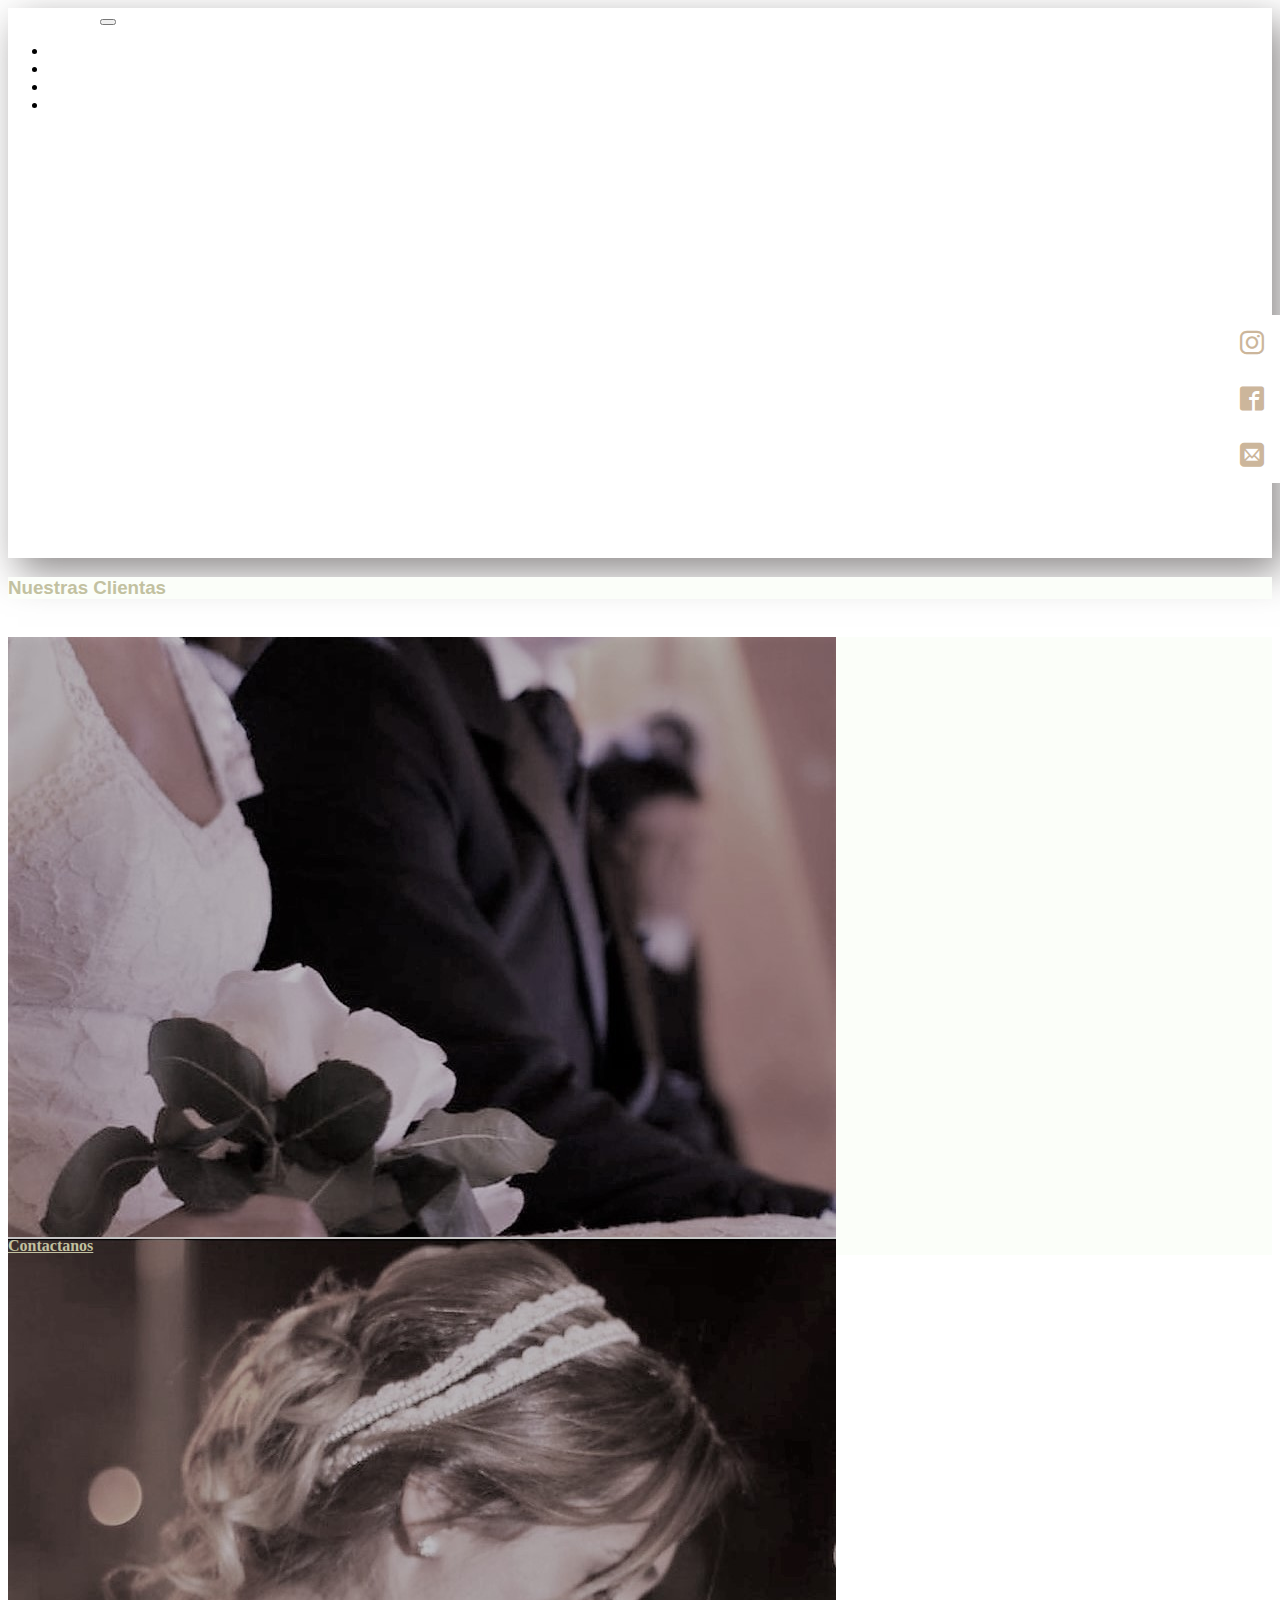
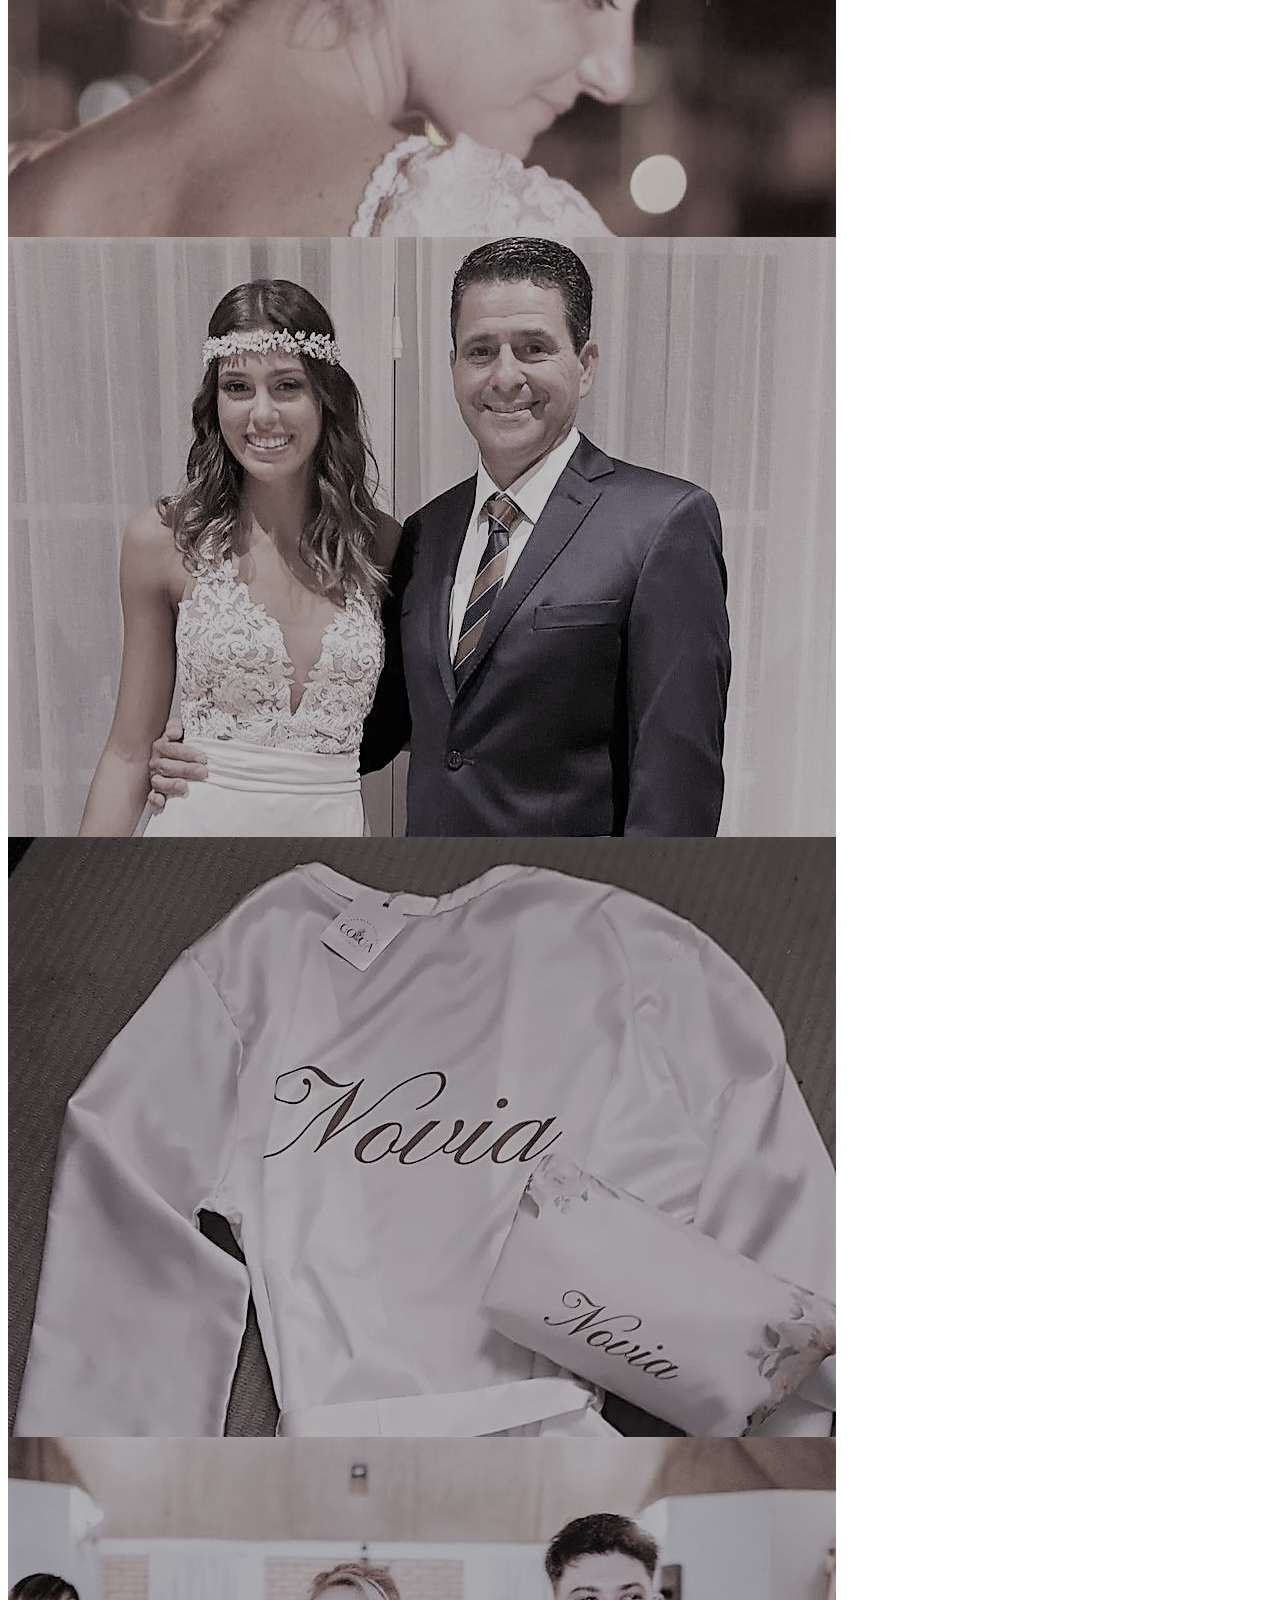
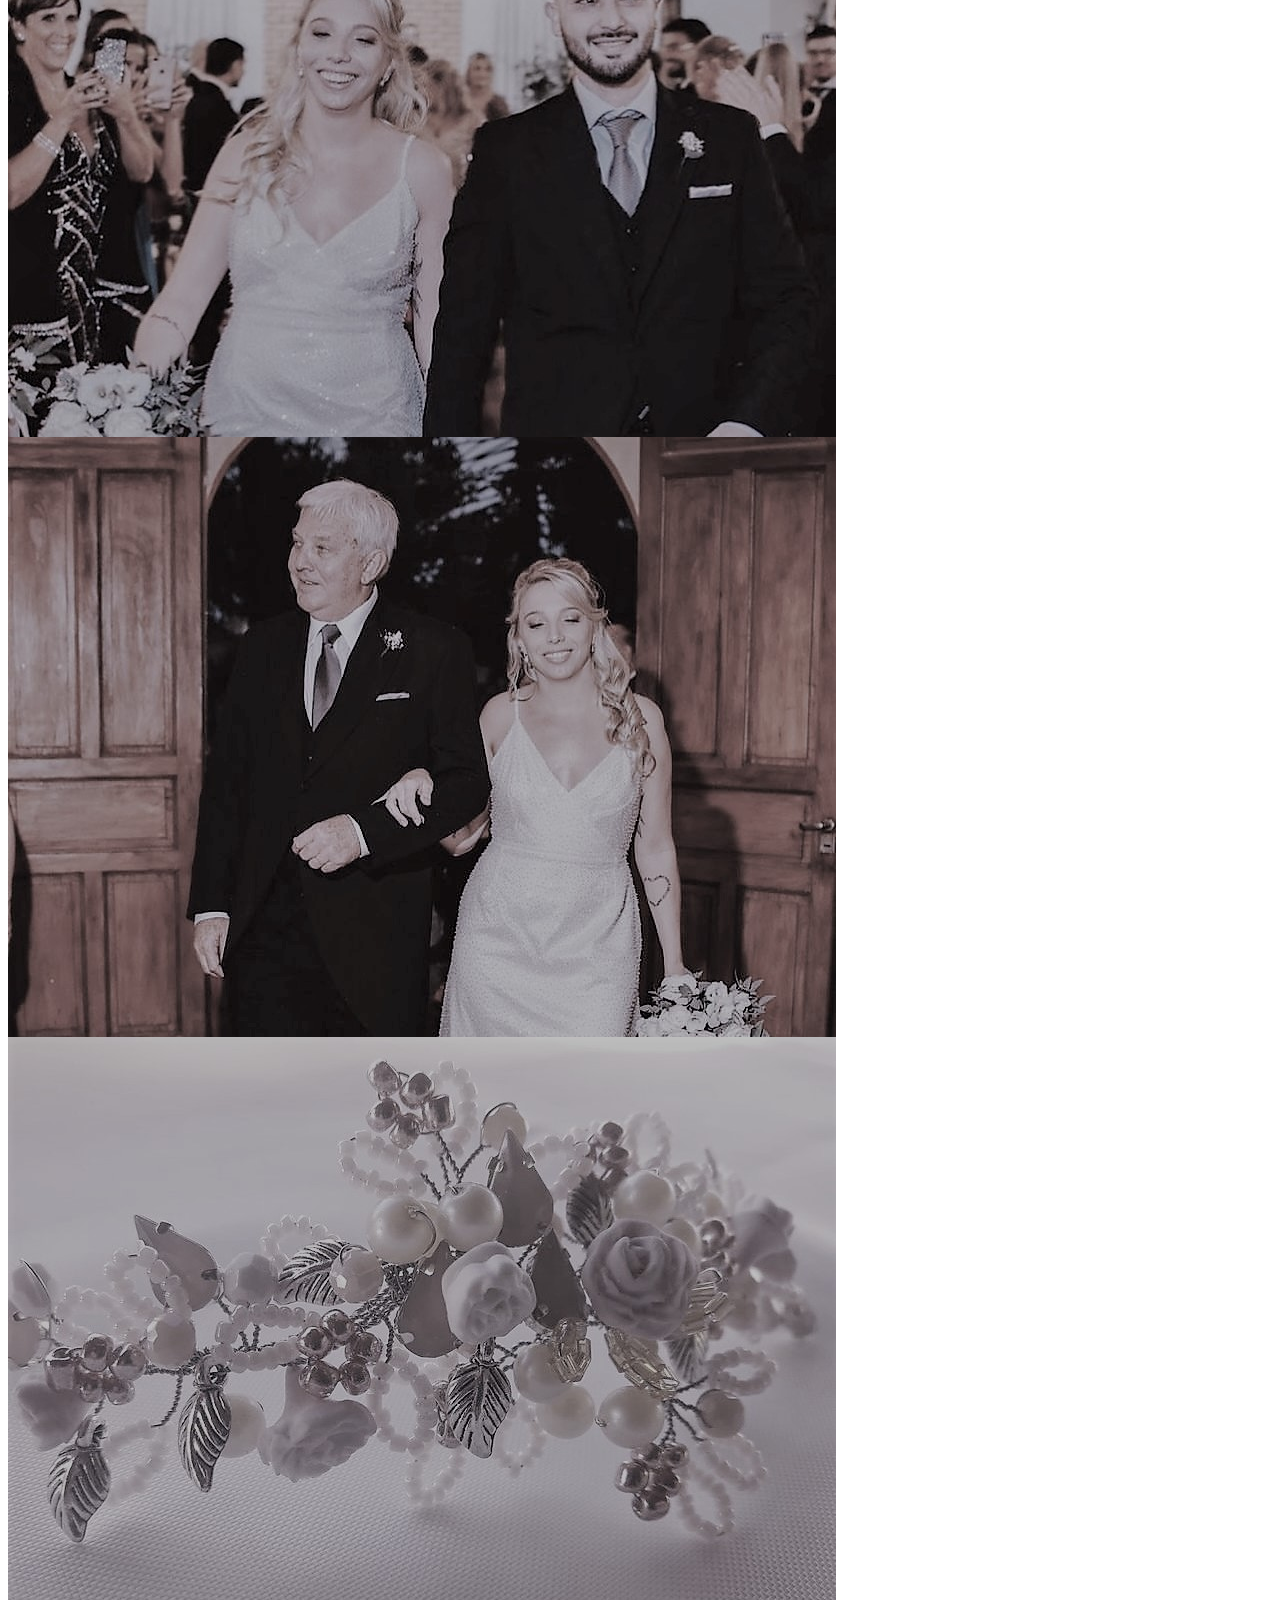
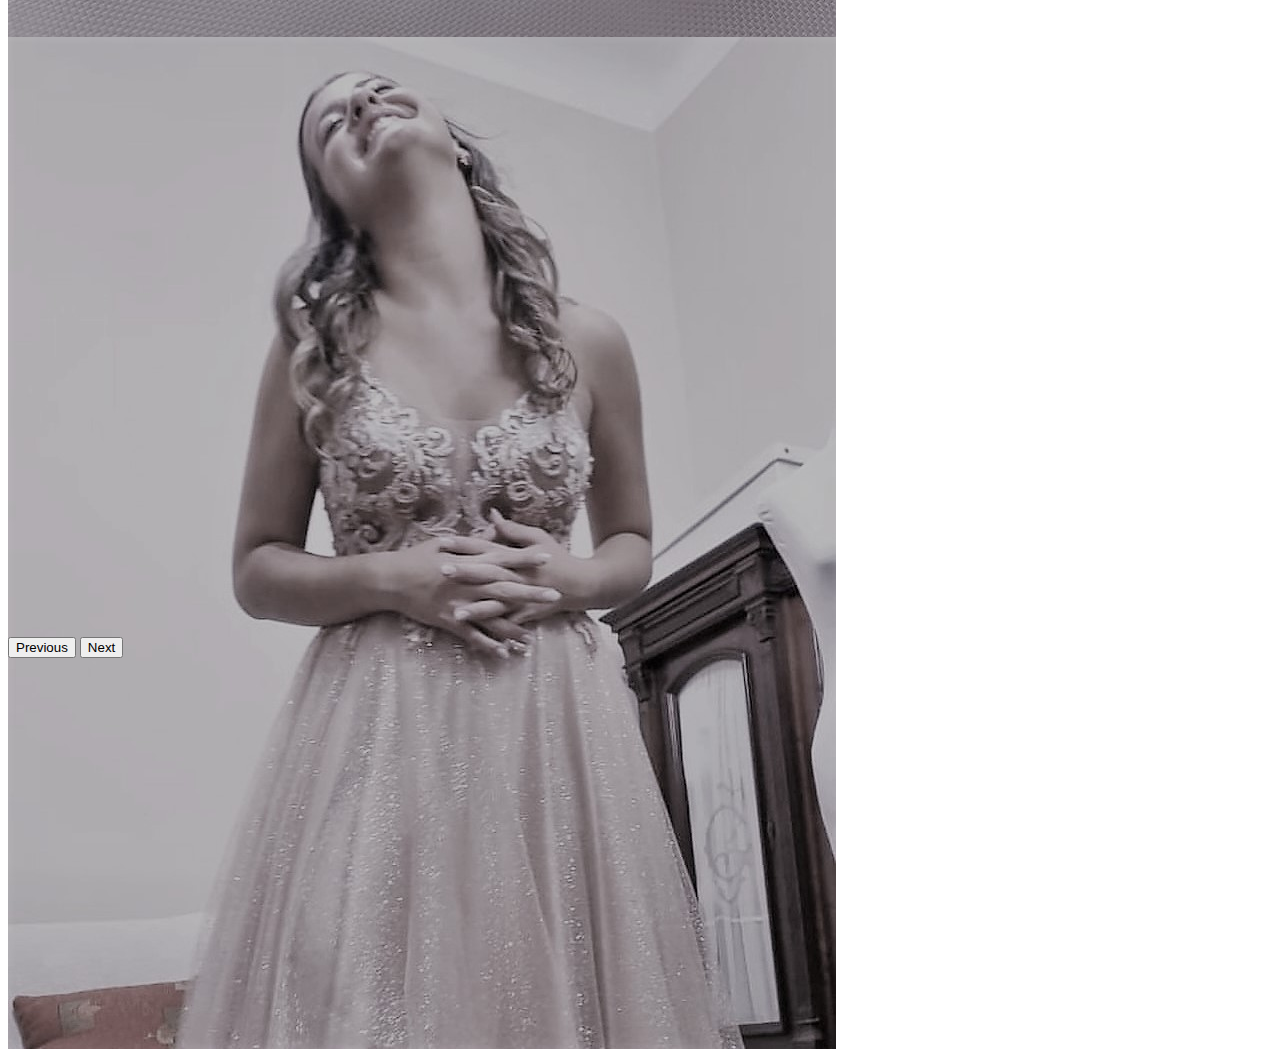
<file: clientas.html>
<!DOCTYPE html>
<html lang="en">
<head>
    <meta charset="UTF-8">
    <meta http-equiv="X-UA-Compatible" content="IE=edge">
    <meta name="viewport" content="width=device-width, initial-scale=1.0">
    <link href="https://cdn.jsdelivr.net/npm/bootstrap@5.2.1/dist/css/bootstrap.min.css" rel="stylesheet" integrity="sha384-iYQeCzEYFbKjA/T2uDLTpkwGzCiq6soy8tYaI1GyVh/UjpbCx/TYkiZhlZB6+fzT" crossorigin="anonymous">
    <link rel="stylesheet" href="./css/style.css">
    <link rel="stylesheet" href="./font.css">  
    <link rel="icon" type="image/png" href="./IMAGENES1/logo3.png"/>
    <title>Clientas</title>
    <meta name="description" content="En Goga Atelier valoramos las experiencias de cada una de nuestras clientas, para mejorar en cada uno de nuestros proyectos">
    <meta name="keywords" content="vestido de novia, vestido de fiesta, boda, wedding planner, asistente de novias, fiesta, vestido de fiesta, vestido de gala">
</head>
<body>
    <nav class="navbar navbar-expand-lg bg-white fixed header">
        <div class="container-fluid mb-2">
          <a class="navbar-brand navbar-custom" href="./index.html">Goga Atelier</a>
          <button class="navbar-toggler" type="button" data-bs-toggle="collapse" data-bs-target="#navbarSupportedContent" aria-controls="navbarSupportedContent" aria-expanded="false" aria-label="Toggle navigation">
            <span class="navbar-toggler-icon bg-white" ></span>
          </button>
          <div class="collapse navbar-collapse" id="navbarSupportedContent">
            <ul class="navbar-nav me-auto mb-2 mb-lg-0">
              <li class="nav-item item-sobremi">
                <a class="nav-link navbar-custom" aria-current="page" href="./sobremi.html">Sobre Mi</a>
              </li>
              <li class="nav-item">
                <a class="nav-link navbar-custom" href="./clientas.html">Clientas</a>
              </li>
              <li class="nav-item">
                <a class="nav-link navbar-custom" href="./diseños.html">Diseños</a>
              </li>
              <li class="nav-item">
                <a class="nav-link navbar-custom" href="./contacto.html">Contacto</a>
              </li>    
          </div>
        </div>
      </nav>

      <div class="bodygeneral col-12 d-flex justify-content-center pt-5">
        <h3> Nuestras Clientas</h3>
      </div>
      <div class="bodygeneral d-flex justify-content-center">
      <div id="carouselExampleControls" class="carousel slide mt-3" data-bs-ride="carousel">
        <div class="carousel-inner">
          <div class="carousel-item active slide">
            <img src="./IMAGENES1/img.estefa1.jpg" class="d-block w-100"  alt="...">
          </div>
          <div class="carousel-item slide">
            <img src="./IMAGENES1/IMG-estefa2.jpg" class="d-block w-100"  alt="...">
          </div>
          <div class="carousel-item slide">
            <img src="./IMAGENES1/IMG-vale.jpg" class="d-block w-100"  alt="...">
          </div>
          <div class="carousel-item slide">
            <img src="./IMAGENES1/IMG-kitnovia.jpg" class="d-block w-100"  alt="...">
          </div>
          <div class="carousel-item slide">
            <img src="./IMAGENES1/IMG-manu2.jpg" class="d-block w-100"  alt="...">
          </div>
          <div class="carousel-item slide">
            <img src="./IMAGENES1/IMG-manu1.jpg" class="d-block w-100"  alt="...">
          </div>
          <div class="carousel-item slide">
            <img src="./IMAGENES1/IMG-tocado1.jpg" class="d-block w-100"  alt="...">
          </div>
          <div class="carousel-item slide">
            <img src="./IMAGENES1/IMG-5393.jpg" class="d-block w-100"  alt="...">
          </div>
        </div>
        <button class="carousel-control-prev" type="button" data-bs-target="#carouselExampleControls" data-bs-slide="prev">
          <span class="carousel-control-prev-icon" aria-hidden="true"></span>
          <span class="visually-hidden">Previous</span>
        </button>
        <button class="carousel-control-next" type="button" data-bs-target="#carouselExampleControls" data-bs-slide="next">
          <span class="carousel-control-next-icon" aria-hidden="true"></span>
          <span class="visually-hidden">Next</span>
        </button>
      </div>
      </div>
      <div class="bodygeneral col-12 d-flex justify-content-center">
        <a class="btn btn-primary btn btn-light mt-5 mb-5" href="./contacto.html" role="button">Contactanos</a>
    </div>
      <div class="redes">
        <a href="https://www.instagram.com/gogaatelier/?igshid=YmMyMTA2M2Y%3D" class="icon icon-instagram" target="_blank"></a>
        <a href="https://www.facebook.com/groups/638533439887935/user/1172901946/" class="icon icon-facebook" target="_blank"></a>
        <a href="" class="icon icon-mail" target="_blank"></a>
    </div>



    <script src="https://cdn.jsdelivr.net/npm/bootstrap@5.2.1/dist/js/bootstrap.bundle.min.js" integrity="sha384-u1OknCvxWvY5kfmNBILK2hRnQC3Pr17a+RTT6rIHI7NnikvbZlHgTPOOmMi466C8" crossorigin="anonymous"></script>
</body>
</html>
</file>
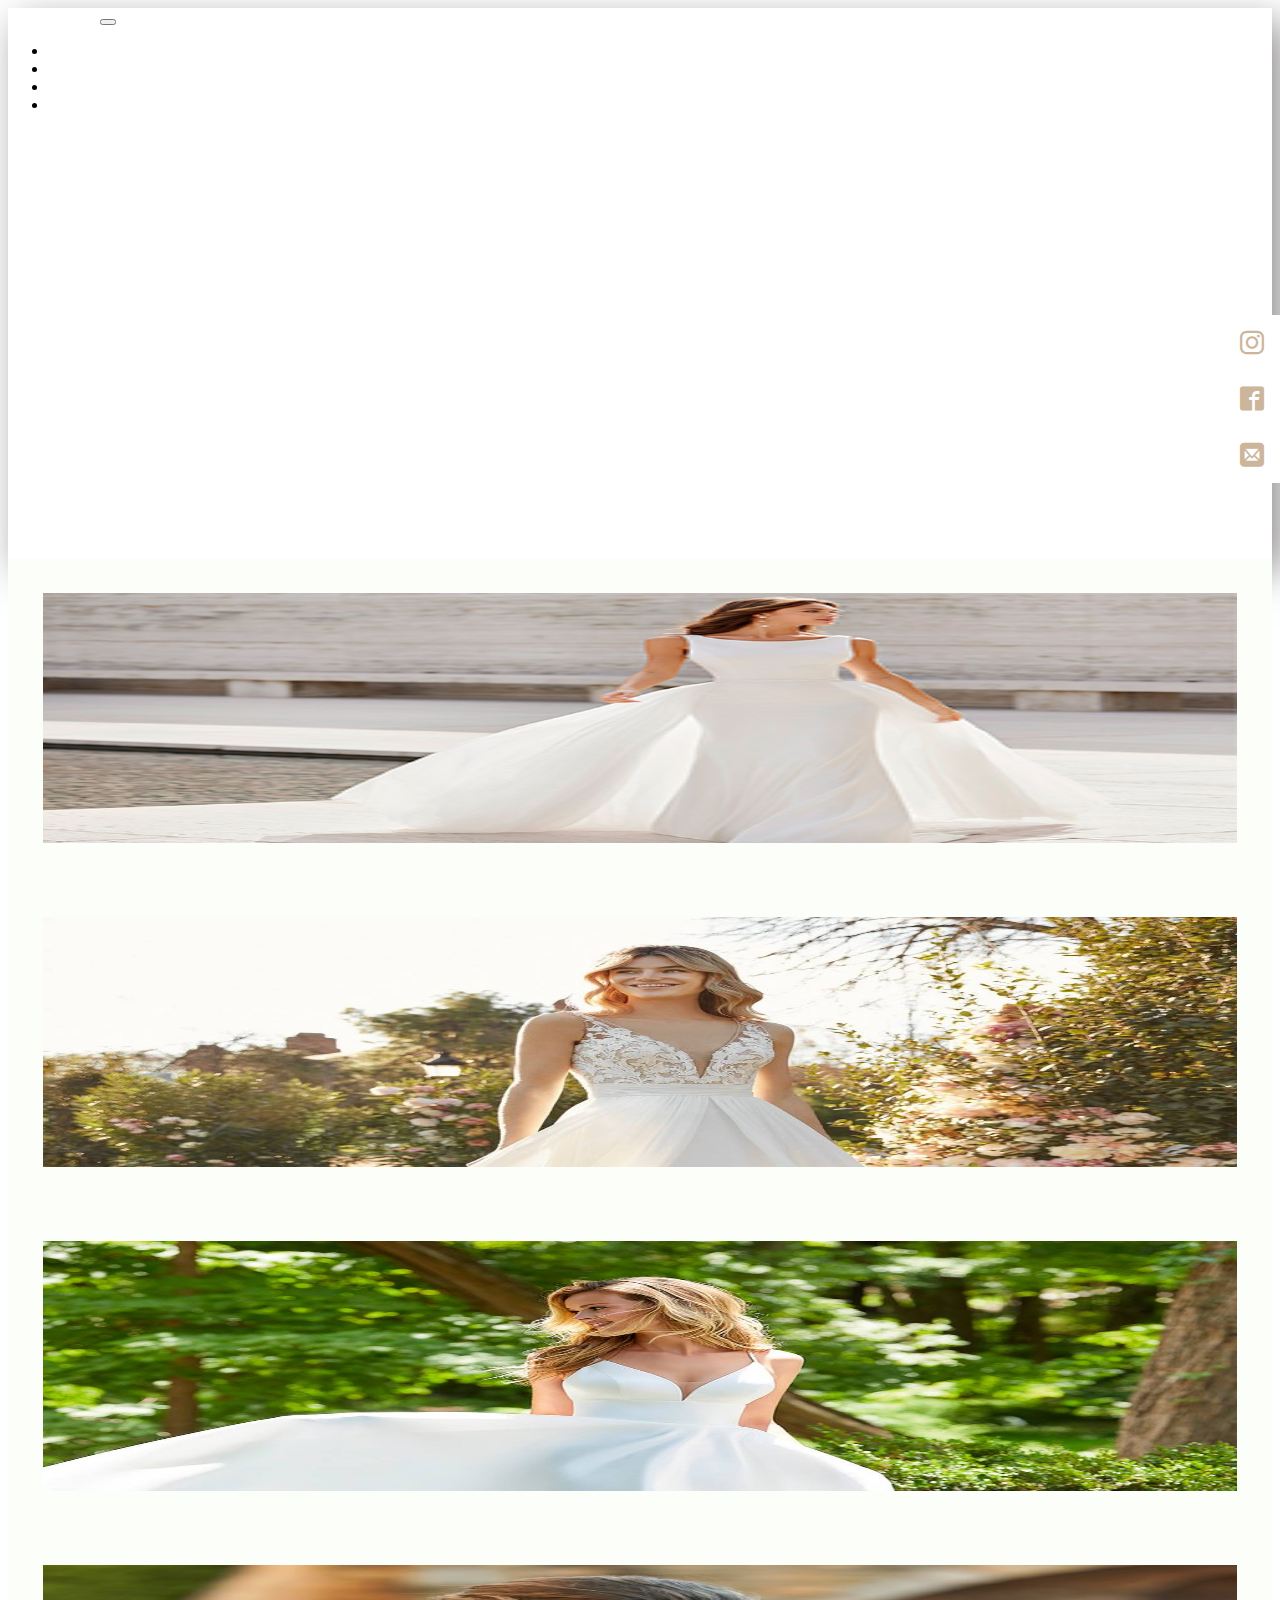
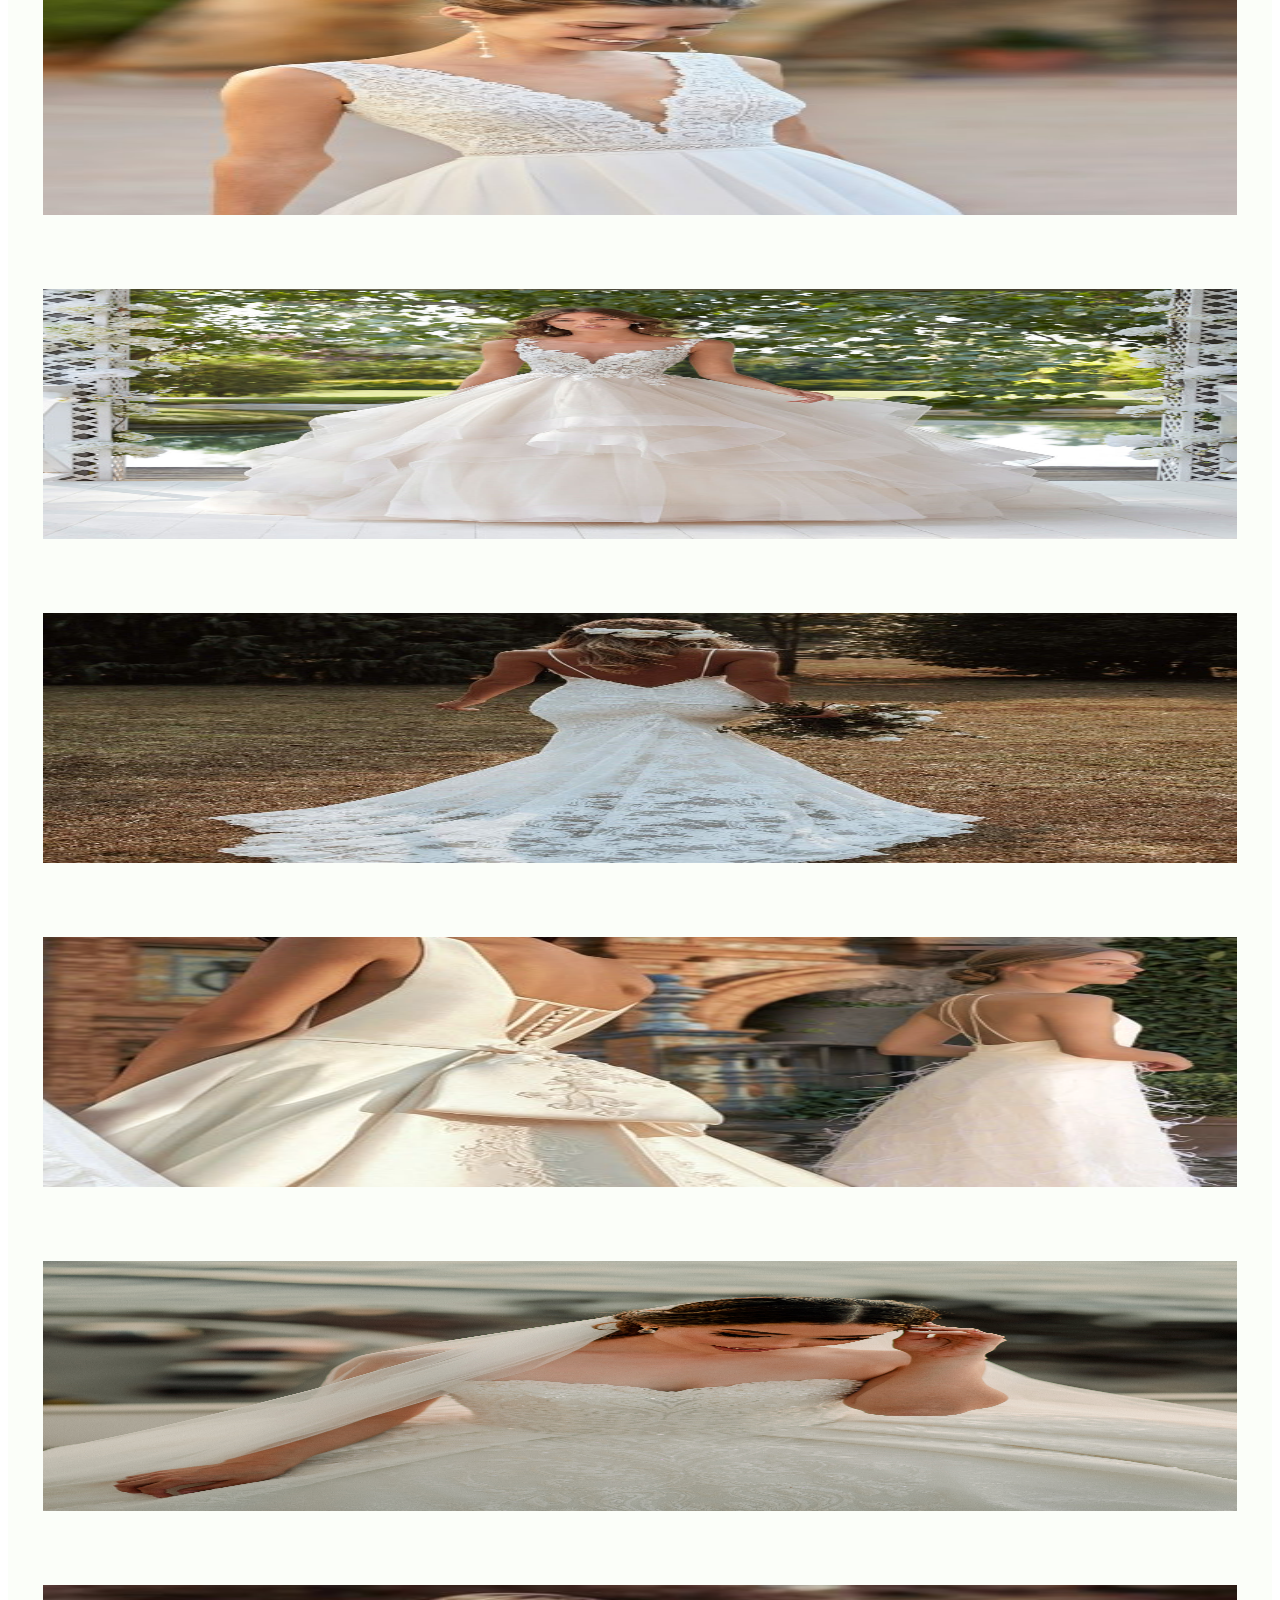
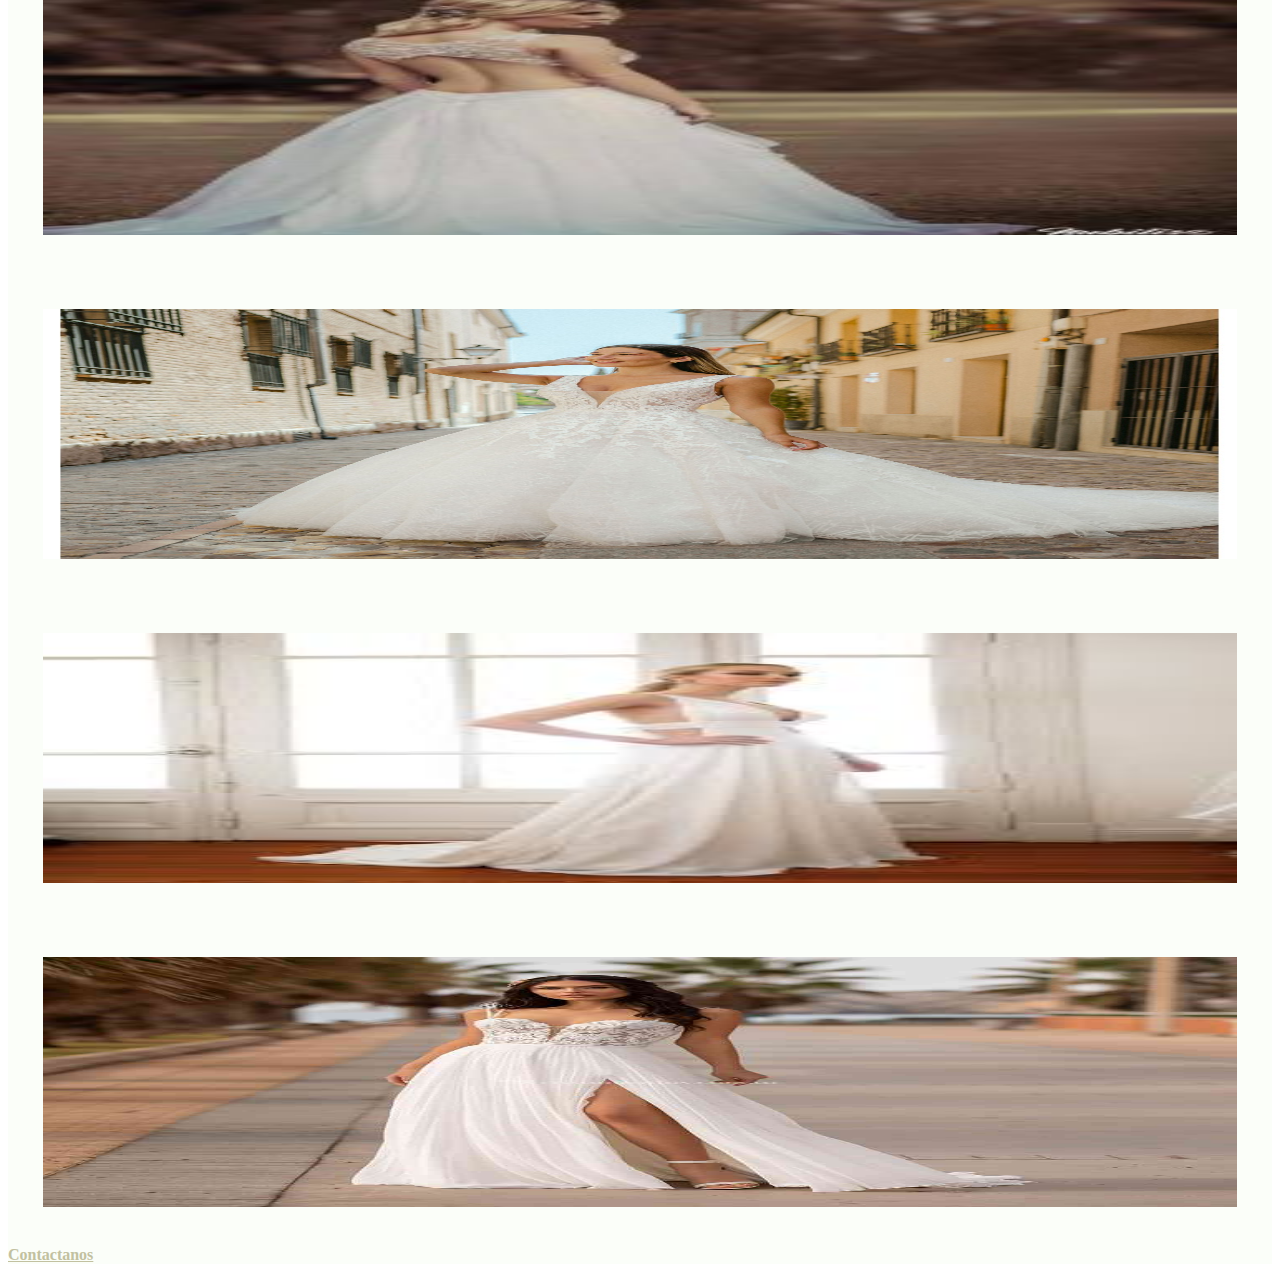
<file: diseños.html>
<!DOCTYPE html>
<html lang="en">
<head>
    <meta charset="UTF-8">
    <meta http-equiv="X-UA-Compatible" content="IE=edge">
    <meta name="viewport" content="width=device-width, initial-scale=1.0">
    <link href="https://cdn.jsdelivr.net/npm/bootstrap@5.2.1/dist/css/bootstrap.min.css" rel="stylesheet" integrity="sha384-iYQeCzEYFbKjA/T2uDLTpkwGzCiq6soy8tYaI1GyVh/UjpbCx/TYkiZhlZB6+fzT" crossorigin="anonymous">
    <link rel="stylesheet" href="./css/style.css">
    <link rel="stylesheet" href="./font.css">
    <link rel="icon" type="image/png" href="./IMAGENES1/logo3.png"/>  
    <title>Diseños</title>
    <meta name="description" content="Nuestros diseños son únicos y exclusivos, diseñamos priorizando los deseos de cada clienta">
    <meta name="keywords" content="vestido de novia, vestido de fiesta, boda, wedding planner, asistente de novias, fiesta, vestido de fiesta, vestido de gala">
</head>
<body>
     <nav class="navbar navbar-expand-lg bg-white fixed header">
        <div class="container-fluid mb-2">
          <a class="navbar-brand navbar-custom" href="./index.html">Goga Atelier</a>
          <button class="navbar-toggler" type="button" data-bs-toggle="collapse" data-bs-target="#navbarSupportedContent" aria-controls="navbarSupportedContent" aria-expanded="false" aria-label="Toggle navigation">
            <span class="navbar-toggler-icon bg-white"></span>
          </button>
          <div class="collapse navbar-collapse" id="navbarSupportedContent">
            <ul class="navbar-nav me-auto mb-2 mb-lg-0">
              <li class="nav-item item-sobremi">
                <a class="nav-link navbar-custom" aria-current="page" href="./sobremi.html">Sobre Mi</a>
              </li>
              <li class="nav-item">
                <a class="nav-link navbar-custom" href="./clientas.html">Clientas</a>
              </li>
              <li class="nav-item">
                <a class="nav-link navbar-custom" href="./diseños.html">Diseños</a>
              </li>
              <li class="nav-item">
                <a class="nav-link navbar-custom" href="./contacto.html">Contacto</a>
              </li>    
          </div>
        </div>
      </nav>
    <div class="bodygeneral mt-4">
      <div class= "galeria container">        
        <div class="row">
          <div class="col-lg-4 col-md-6 col-sm-12">
            <img src="./IMAGENES1/diseños1.jpg" alt="Diseño de Novia">
          </div>
          <div class="col-lg-4 col-md-6 col-sm-12">
            <img src="./IMAGENES1/diseños2.jpeg" alt="Diseño de Novia">
          </div>
          <div class="col-lg-4 col-md-6 col-sm-12">
            <img src="./IMAGENES1/diseño3.jpeg" alt="Diseño de Novia">
          </div>
          <div class="col-lg-4 col-md-6 col-sm-12">
            <img src="./IMAGENES1/diseño4.jpg" alt="Diseño de Novia">
          </div>
          <div class="col-lg-4 col-md-6 col-sm-12">
            <img src="./IMAGENES1/diseño5.jpg" alt="Diseño de Novia">
          </div>
          <div class="col-lg-4 col-md-6 col-sm-12">
            <img src="./IMAGENES1/diseño6.jpg" alt="Diseño de Novia">
          </div>
          <div class="col-lg-4 col-md-6 col-sm-12">
            <img src="./IMAGENES1/diseño7.png" alt="Diseño de Novia">
          </div>
          <div class="col-lg-4 col-md-6 col-sm-12">
            <img src="./IMAGENES1/diseño8.jpg" alt="Diseño de Novia">
          </div>
          <div class="col-lg-4 col-md-6 col-sm-12">
            <img src="./IMAGENES1/diseño9.jpg" alt="Diseño de Novia">
          </div>
          <div class="col-lg-4 col-md-6 col-sm-12">
            <img src="./IMAGENES1/diseño10.jpg" alt="Diseño de Novia">
          </div>
          <div class="col-lg-4 col-md-6 col-sm-12">
            <img src="./IMAGENES1/diseño11.jpg" alt="Diseño de Novia">
          </div>
          <div class="col-lg-4 col-md-6 col-sm-12">
            <img src="./IMAGENES1/diseño12.jpg" alt="Diseño de Novia">
          </div>
        </div>
    </div>

      
      <div class="bodygeneral col-12 d-flex justify-content-center">
        <a class="btn btn-primary btn btn-light mt-5 mb-5" href="./contacto.html" role="button">Contactanos</a>
    </div>

    </div>
        <div class="redes">
            <a href="https://www.instagram.com/gogaatelier/?igshid=YmMyMTA2M2Y%3D" class="icon icon-instagram" target="_blank"></a>
            <a href="https://www.facebook.com/groups/638533439887935/user/1172901946/" class="icon icon-facebook" target="_blank"></a>
            <a href="" class="icon icon-mail" target="_blank"></a>
    </div>




    <script src="https://cdn.jsdelivr.net/npm/bootstrap@5.2.1/dist/js/bootstrap.bundle.min.js" integrity="sha384-u1OknCvxWvY5kfmNBILK2hRnQC3Pr17a+RTT6rIHI7NnikvbZlHgTPOOmMi466C8" crossorigin="anonymous"></script>
</body>
</html>
</file>
<file: css/style.css>
h3{margin-bottom:3%;color:#c2c1a0;font-family:"Nanum Myeongjo",sans-serif;-webkit-animation-duration:3s;animation-duration:3s;-webkit-animation-name:aparecer;animation-name:aparecer;-webkit-animation-iteration-count:3;animation-iteration-count:3}@-webkit-keyframes aparecer{0%{opacity:0}100%{opacity:1}}@keyframes aparecer{0%{opacity:0}100%{opacity:1}}h5{color:#b2a798}.item-sobremi{width:90px}.texto-sobremi{margin-left:7%;max-width:300px;max-height:500px;transition:transform .2s}.texto-sobremi:hover{border:5px solid #fff;transform:scale(1.1)}@media(max-width: 1180px){.texto-sobremi{min-width:85%;min-height:85%}}.slide{width:1000px;height:600px}@media(max-width: 820px){.slide{width:800px;min-width:50%;min-height:85%}}.galeria .col-lg-4{margin:0;padding:35px}.galeria img{width:100%;height:250px;transition:transform .2s}.galeria img:hover{border:5px solid #fff;transform:scale(1.2)}.formulario{color:#b2a798;font-family:"Nanum Myeongjo",sans-serif}.formulario .text{color:#b2a798;font-family:"Nanum Myeongjo",sans-serif}.bodygeneral{background-color:#fbfef9}.header{background-image:url(https://cdn0.casamientos.com.ar/vendor/3903/3_2/960/jpg/decomaguimanu-38_7_163903-165013620819245.jpeg);width:100%;height:550px;background-size:cover;display:flex;box-shadow:10px 14px 37px 0px rgba(46,40,40,.54);-webkit-box-shadow:10px 14px 37px 0px rgba(46,40,40,.54);-moz-box-shadow:10px 14px 37px 0px rgba(46,40,40,.54);top:0;width:100%}.header .navbar-custom{color:#fff;font-family:"Nanum Myeongjo",sans-serif;font-style:italic}.redes{position:fixed;right:0;top:35%;font-size:1.5rem;display:flex;flex-direction:column;align-items:flex-end;z-index:100;transition:height 2s,width 1s}.redes:hover{height:30%;width:15%;font-size:45px}.icon,.icon-mail,.icon-facebook,.icon-instagram{color:#ccb69b;text-decoration:none;padding:1rem;display:flex;transition:all .5s}.icon:hover,.icon-mail:hover,.icon-facebook:hover,.icon-instagram:hover{color:#519872}.icon-instagram{background:#fff}.icon-facebook{background:#fff}.icon-mail{background:#fff}.icon:first-child,.icon-instagram:first-child,.icon-facebook:first-child,.icon-mail:first-child{border-radius:1rem 0 0 0}.icon:last-child,.icon-instagram:last-child,.icon-facebook:last-child,.icon-mail:last-child{border-radius:0 0 0 1rem}.btn{color:#c2c1a0;font-weight:bold}.btn-light:hover{background-color:#519872 !important}/*# sourceMappingURL=style.css.map */
</file>
<file: font.css>
@font-face {
  font-family: 'icomoon';
  src:  url('fonts/icomoon.eot?rbxscz');
  src:  url('fonts/icomoon.eot?rbxscz#iefix') format('embedded-opentype'),
    url('fonts/icomoon.ttf?rbxscz') format('truetype'),
    url('fonts/icomoon.woff?rbxscz') format('woff'),
    url('fonts/icomoon.svg?rbxscz#icomoon') format('svg');
  font-weight: normal;
  font-style: normal;
  font-display: block;
}

[class^="icon-"], [class*=" icon-"] {
  /* use !important to prevent issues with browser extensions that change fonts */
  font-family: 'icomoon' !important;
  speak: never;
  font-style: normal;
  font-weight: normal;
  font-variant: normal;
  text-transform: none;
  line-height: 1;

  /* Better Font Rendering =========== */
  -webkit-font-smoothing: antialiased;
  -moz-osx-font-smoothing: grayscale;
}

.icon-mail:before {
  content: "\ea83";
}
.icon-facebook:before {
  content: "\ea91";
}
.icon-instagram:before {
  content: "\ea92";
}
</file>
